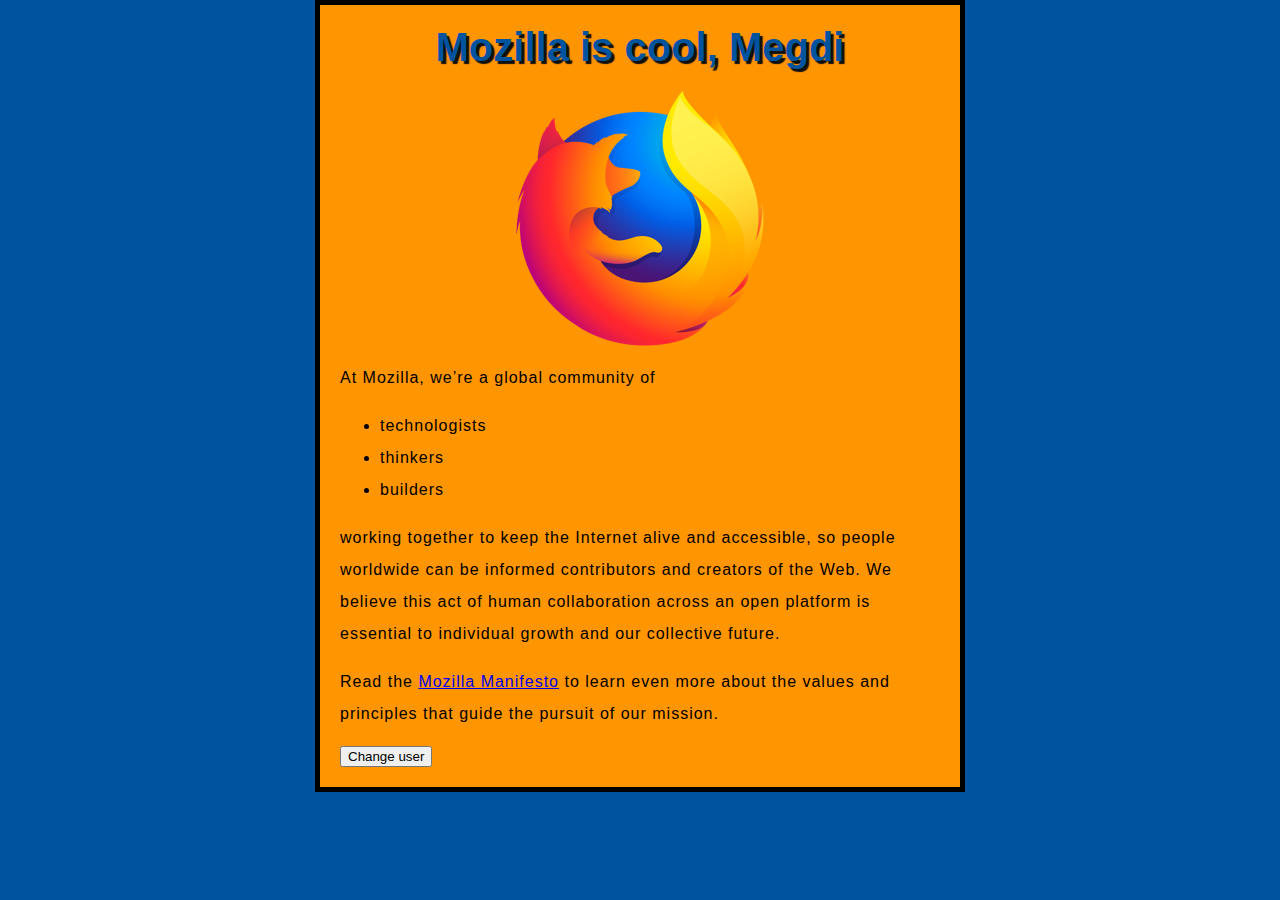
<file: index.html>
<!DOCTYPE html>
<html lang="en">
<head>
    <meta charset="UTF-8">
    <meta http-equiv="X-UA-Compatible" content="IE=edge">
    <meta name="viewport" content="width=device-width, initial-scale=1.0">
    <title>Document</title>
    <link rel="stylesheet" href="css/main.css" >
</head>

<body>
    <h1>Mozilla is cool, Megdi</h1>
    <img src="image/firefox-icon.png" alt="The Firefox logo: a flaming fox surrounding the Earth.">
    <p>At Mozilla, we’re a global community of</p>
    <ul> 
        <li>technologists</li>
        <li>thinkers</li>
        <li>builders</li>
      </ul>
  
      <p>working together to keep the Internet alive and accessible, so people worldwide can be informed contributors and creators of the Web. We believe this act of human collaboration across an open platform is essential to individual growth and our collective future.</p>
  
      <p>Read the <a href="https://www.mozilla.org/en-US/about/manifesto/">Mozilla Manifesto</a> to learn even more about the values and principles that guide the pursuit of our mission.</p>
    <form action="user.html"  target="_blank">
      <input type="submit" value="Change user">
    </form>
</body>
</html>
</file>
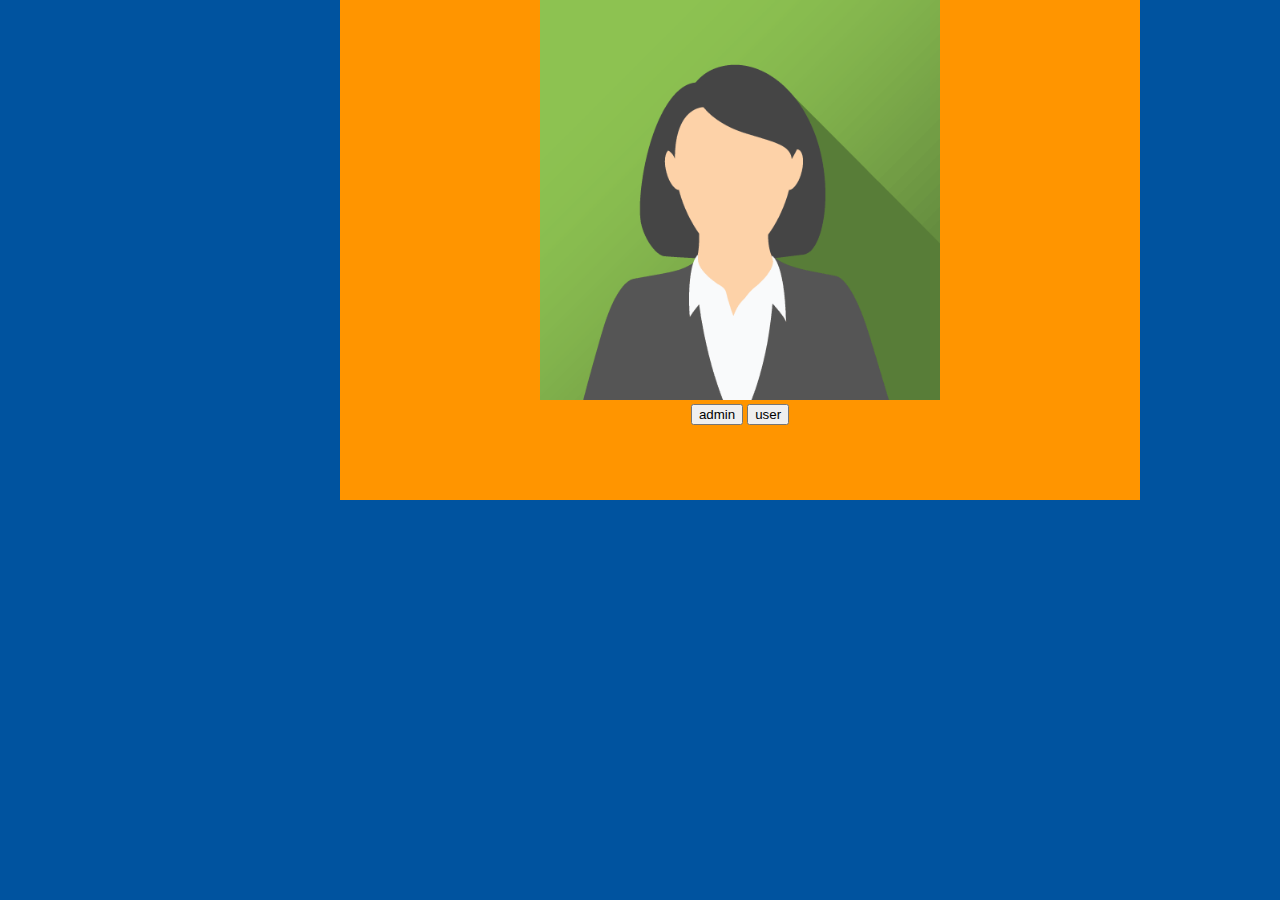
<file: user.html>
<!DOCTYPE html>
<html lang="en">
<head>
    <meta charset="UTF-8">
    <meta http-equiv="X-UA-Compatible" content="IE=edge">
    <meta name="viewport" content="width=device-width, initial-scale=1.0">
    <title>Document</title>
    <style>
        body{
            width: 600px;
           margin:0 auto;
            background-color: #00539F;
            padding: 0 20px 20px 20px;
          
        }   
        div{
            background-color: #ff9500;
           width: 800px;
           height: 500px;
        }

    </style>
</head>
<body>

    <center>
        <div>
    <img src="image/user.png" alt="user"  width="400" height="400" >   
    <form>
        <input type="submit"  value="admin">
        <input type="submit"  value="user">      
    </form>
    </center>
</div>
    
</body>
</html>
</file>
<file: css/main.css>
html{
    font-size: 10px;
    font-family: 'OpenSans', sans-serif;
    background-color: #00539F;
}
body{
    width: 600px;
    margin:0 auto;
    background-color: #ff9500;
    padding: 0 20px 20px 20px;
    border:5px solid black;   
}
h1{
    font-size:40px;
    text-align: center;
    margin:0;
    padding: 20px 0;
    color: #00539F;
    text-shadow : 3px 3px 1px rgb(15, 15, 15);
}
p, li{
    font-size: 16px;
    line-height: 2;
    letter-spacing: 1px;
}
img{
    display:block;
    margin: 0 auto;
}
</file>
